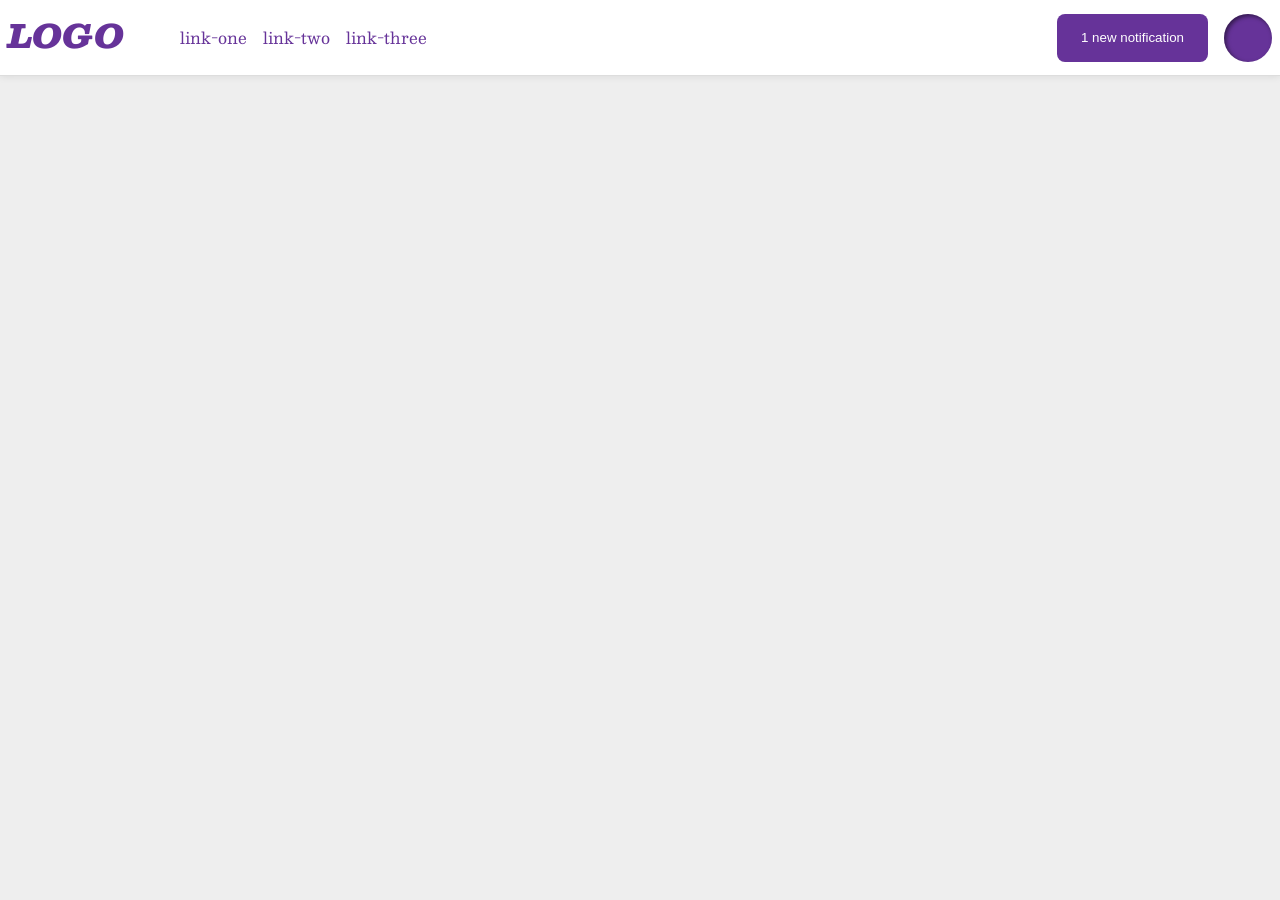
<file: foundations/flex/03-flex-header-2/index.html>
<!DOCTYPE html>
<html lang="en">
  <head>
    <meta charset="UTF-8">
    <meta http-equiv="X-UA-Compatible" content="IE=edge">
    <meta name="viewport" content="width=device-width, initial-scale=1.0">
    <title>Flex Header 2</title>
    <link rel="stylesheet" href="style.css">
  </head>
  <body>
    <div class="header">
      <div class="left">
        <div class="logo">
          LOGO
        </div>
        <ul class="links">
          <li><a href="https://google.com">link-one</a></li>
          <li><a href="https://google.com">link-two</a></li>
          <li><a href="https://google.com">link-three</a></li>
        </ul>
      </div>
      <div class="right">
        <button class="notifications">
          1 new notification
        </button>
        <div class="profile-image"></div>
      </div>
    </div>
  </body>
</html>
</file>
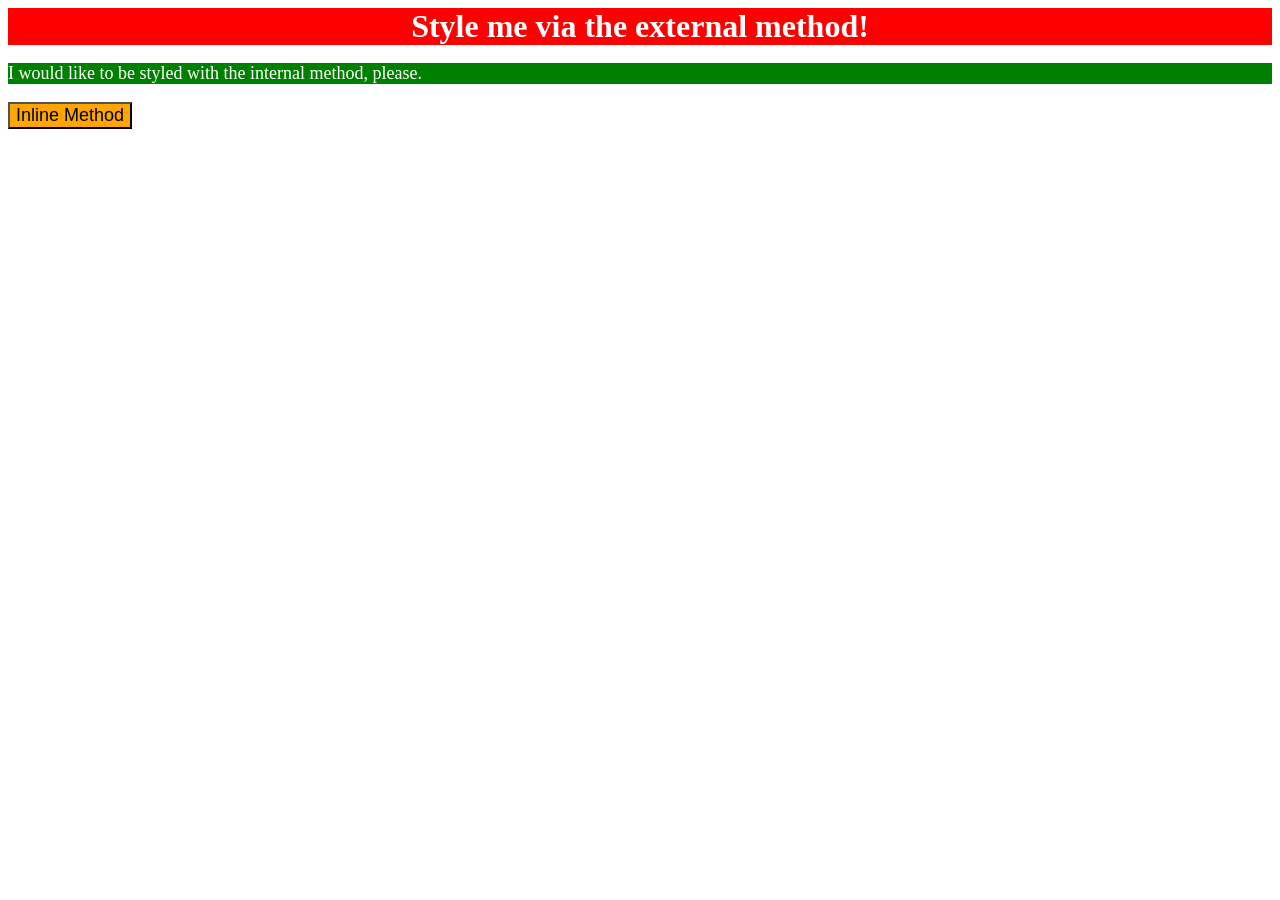
<file: foundations/intro-to-css/01-css-methods/index.html>
<!DOCTYPE html>
<html lang="en">
  <head>
    <meta charset="UTF-8">
    <meta http-equiv="X-UA-Compatible" content="IE=edge">
    <meta name="viewport" content="width=device-width, initial-scale=1.0">
    <title>Methods for Adding CSS</title>
      <link rel="stylesheet" href="stylesheet.css">
    <style>
      p {background-color: green;
        color: white;
        font-size: 18px;
        }
    </style>
  </head>
  <body>
    <div>Style me via the external method!</div>
    <p>I would like to be styled with the internal method, please.</p>
    <button style="background-color: orange; font-size: 18px;">Inline Method</button>
  </body>
</html>
</file>
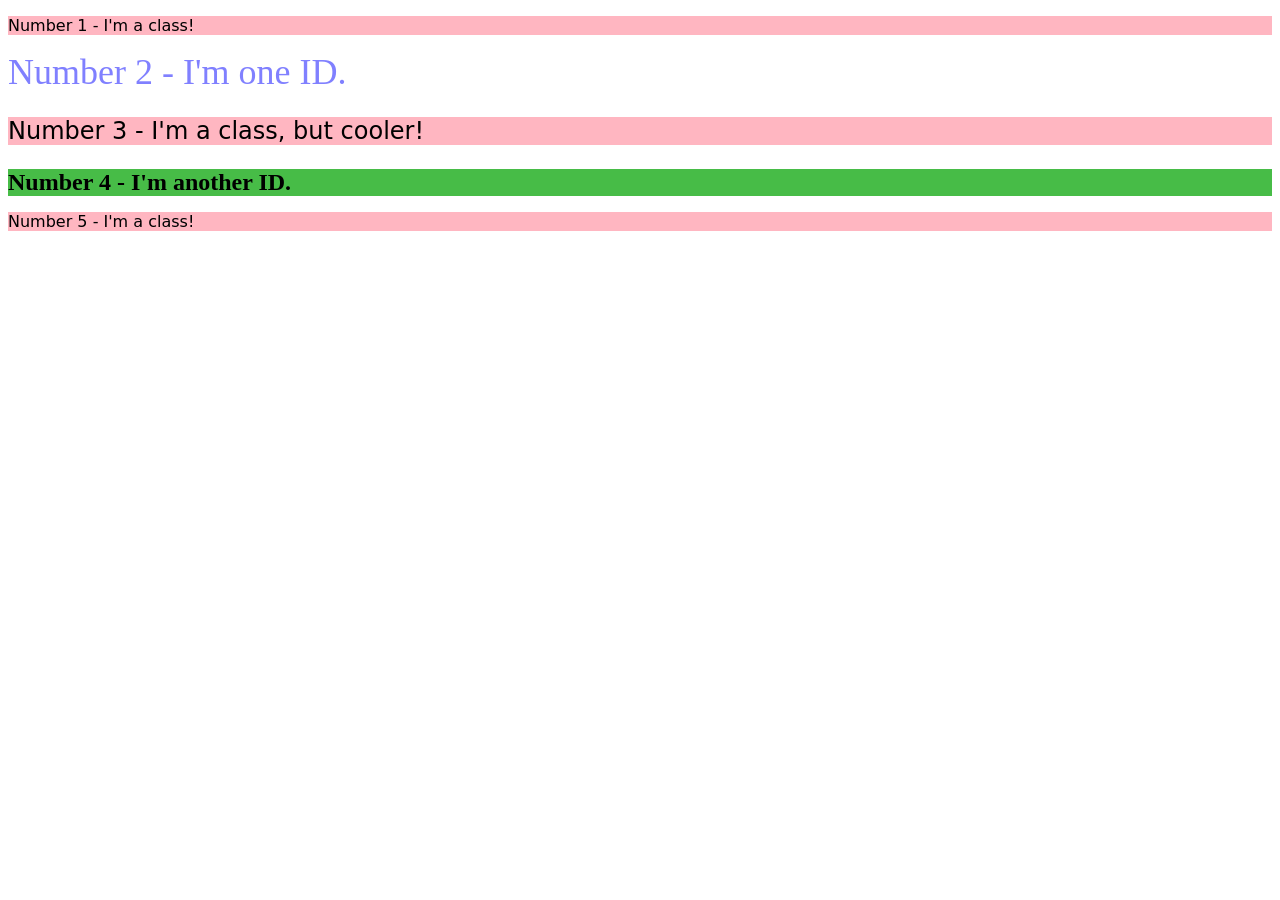
<file: foundations/intro-to-css/02-class-id-selectors/index.html>
<!DOCTYPE html>
<html lang="en">
  <head>
    <meta charset="UTF-8">
    <meta http-equiv="X-UA-Compatible" content="IE=edge">
    <meta name="viewport" content="width=device-width, initial-scale=1.0">
    <title>Class and ID Selectors</title>
    <link rel="stylesheet" href="style.css">
  </head>
  <body>
    <p class="odd">Number 1 - I'm a class!</p>
    <div id="number2">Number 2 - I'm one ID.</div>
    <p class="odd three">Number 3 - I'm a class, but cooler!</p>
    <div id="number4">Number 4 - I'm another ID.</div>
   <p class="odd">Number 5 - I'm a class!</p>
  </body>
</html>
</file>
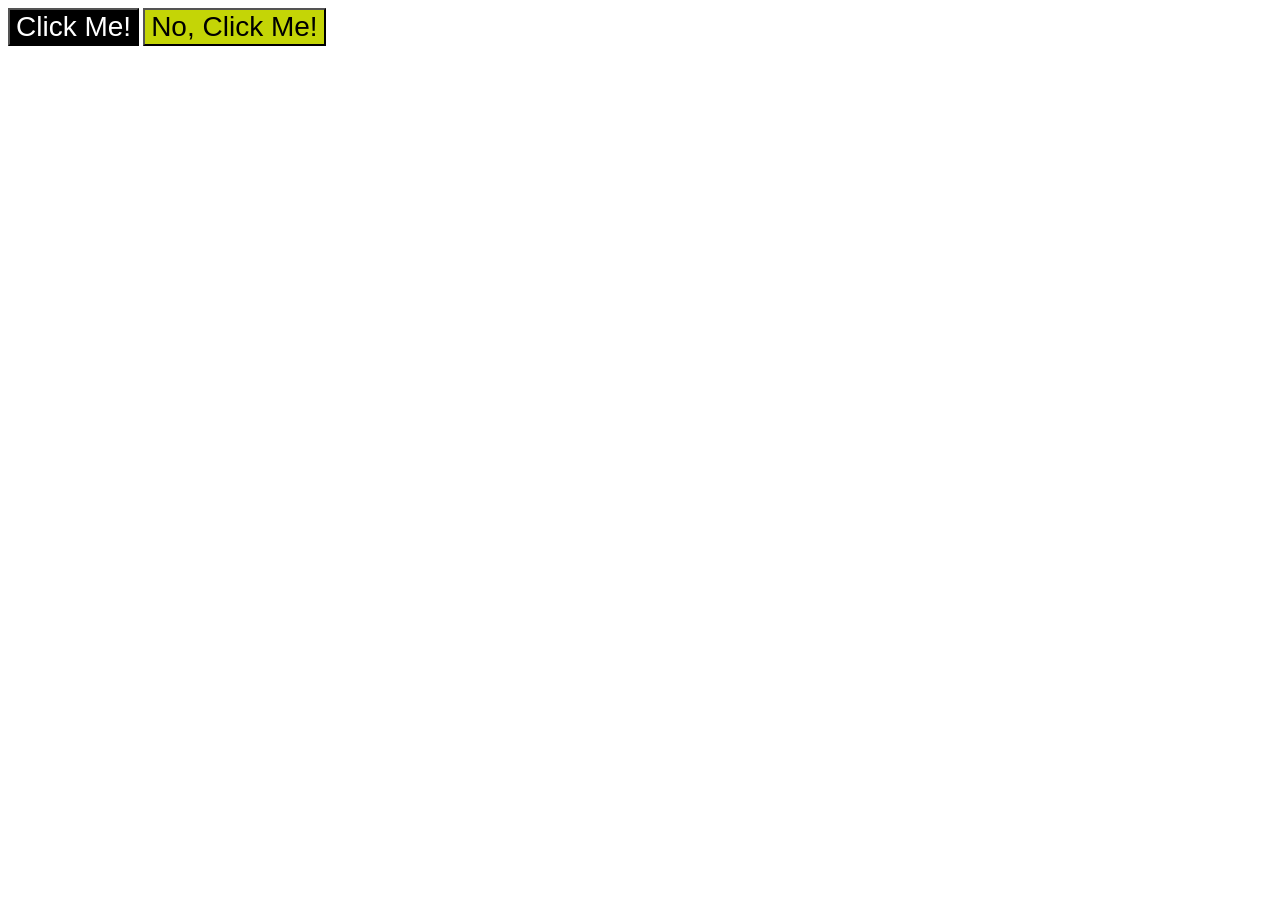
<file: foundations/intro-to-css/03-grouping-selectors/index.html>
<!DOCTYPE html>
<html lang="en">
  <head>
    <meta charset="UTF-8">
    <meta http-equiv="X-UA-Compatible" content="IE=edge">
    <meta name="viewport" content="width=device-width, initial-scale=1.0">
    <title>Grouping Selectors</title>
    <link rel="stylesheet" href="style.css">
  </head>
  <body>
    <button class="left">Click Me!</button>
    <button class="right">No, Click Me!</button>
  </body>
</html>
</file>
<file: foundations/flex/03-flex-header-2/style.css>
/* this is some magical font-importing.  
you'll learn about it later. */
@import url('https://fonts.googleapis.com/css2?family=Besley:ital,wght@0,400;1,900&display=swap');

body {
  margin: 0;
  background: #eee;
  font-family: Besley, serif;
}

.header {
  background: white;
  border-bottom: 1px solid #ddd;
  box-shadow: 0 0 8px rgba(0,0,0,.1);
  display: flex;
  align-items: center;
  padding: 8px;
  justify-content: space-between;
}

.profile-image {
  background: rebeccapurple;
  box-shadow: inset 2px 2px 4px rgba(0,0,0,.5);
  border-radius: 50%;
  width: 48px;
  height: 48px;
}

.logo {
  color: rebeccapurple;
  font-size: 32px;
  font-weight: 900;
  font-style: italic;
}

button {
  border: none;
  border-radius: 8px;
  background: rebeccapurple;
  color: white;
  padding: 8px 24px;
}

a {
  /* this removes the line under our links */
  text-decoration: none;
  color: rebeccapurple;
}

ul {
  list-style-type: none;
  display: flex;
  gap: 16px;
}
.right {
  display: flex;
  gap: 16px;
}
.left {
  display: flex;
  gap: 16px;
}
</file>
<file: foundations/intro-to-css/01-css-methods/stylesheet.css>
/* stylesheet.css */

div {
    color: white; 
    font-size: 32px;
    background-color: red;
    font-weight: bold;
    text-align: center;
}
</file>
<file: foundations/intro-to-css/02-class-id-selectors/style.css>
/* Add CSS Styling */

.odd {
    background-color: #ffb6c1;
    font-family: Verdana, "DejaVu Sans", Serif;
}
#number2 {
    color: hsl(240, 100%, 75%);
    font-size: 36px;
}
.three {
    font-size: 24px;
}
#number4 {
    background-color: rgb(71, 188, 71);
    font-size: 24px;
    font-weight: bold;
}


/* Verdana, "DejaVu Sans", sans-serif; */
</file>
<file: foundations/intro-to-css/03-grouping-selectors/style.css>
/* Add CSS Styling */

.left,
.right {
    font-size: 28px;
    font-family: "Helvetica", "Times New Roman", sans-serif;
}
.left {
    background-color: rgb(0, 0, 0);
    color: rgb(255, 255, 255);
}
.right {
    background-color: rgb(196, 213, 6);
}
</file>
